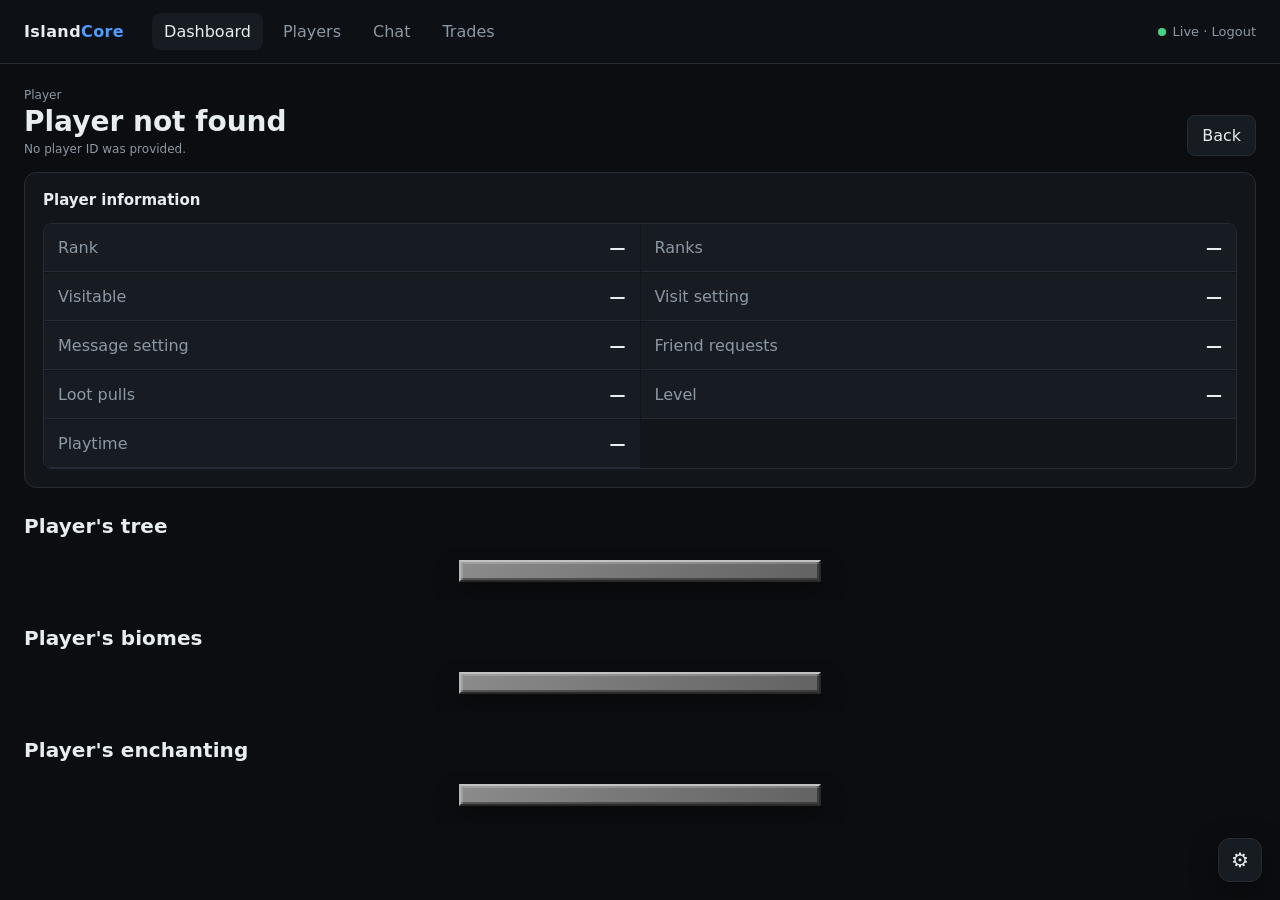
<file: player.html>
<!doctype html>
<html>
<head>
<meta charset="utf-8">
<meta name="viewport" content="width=device-width,initial-scale=1">
<title>IslandCore • Player</title>
<link rel="stylesheet" href="style.css">
<script src="config.js"></script>
<script src="app.js"></script>
</head>
<body>
<header class="top">
  <div class="logo">Island<span>Core</span></div>
  <nav><a class="active" href="index.html">Dashboard</a><a href="players.html">Players</a><a href="chat.html">Chat</a><a href="trades.html">Trades</a></nav>
  <div class="right"><span class="dot"></span>Live · <a href="#" data-logout>Logout</a></div>
</header>

<main class="wrap player-tree-page">
  <div class="player-page-head">
    <div>
      <div class="muted small">Player</div>
      <h1 id="playerName">Loading…</h1>
      <div class="muted small" id="playerUuid">—</div>
    </div>
    <a class="btn" href="index.html">Back</a>
  </div>

  <section class="card">
    <h2>Player information</h2>
    <div class="player-info-grid">
      <div class="info-row"><span class="muted">Rank</span><b id="rank">—</b></div>
      <div class="info-row"><span class="muted">Ranks</span><b id="ranks">—</b></div>
      <div class="info-row"><span class="muted">Visitable</span><b id="visitable">—</b></div>
      <div class="info-row"><span class="muted">Visit setting</span><b id="visitSetting">—</b></div>
      <div class="info-row"><span class="muted">Message setting</span><b id="msgSetting">—</b></div>
      <div class="info-row"><span class="muted">Friend requests</span><b id="friendRequestSetting">—</b></div>
      <div class="info-row"><span class="muted">Loot pulls</span><b id="lootPulls">—</b></div>
      <div class="info-row"><span class="muted">Level</span><b id="level">—</b></div>
      <div class="info-row"><span class="muted">Playtime</span><b id="playtime">—</b></div>
    </div>
  </section>

  <section class="player-tree-section">
    <div class="player-tree-subtitle" id="treeTitle">Player's tree</div>
    <div class="mc-gui-wrap">
      <div class="mc-gui" id="mainTreeGui" aria-label="Progression Tree"></div>
    </div>
  </section>

  <section class="player-tree-section">
    <div class="player-tree-subtitle" id="biomeTitle">Player's biomes</div>
    <div class="mc-gui-wrap">
      <div class="mc-gui" id="biomeGui" aria-label="Biomes"></div>
    </div>
  </section>

  <section class="player-tree-section">
    <div class="player-tree-subtitle" id="enchantTitle">Player's enchanting</div>
    <div class="mc-gui-wrap">
      <div class="mc-gui" id="enchantGui" aria-label="Enchanting"></div>
    </div>
  </section>
</main>

<div id="mcTooltip" class="mc-tooltip" role="tooltip" aria-hidden="true"></div>

<script>
const $=id=>document.getElementById(id);
let player=null;
let treeData=null;

const MC_COLORS={
  '0':'#000000','1':'#0000aa','2':'#00aa00','3':'#00aaaa','4':'#aa0000','5':'#aa00aa','6':'#ffaa00','7':'#aaaaaa',
  '8':'#555555','9':'#5555ff','a':'#55ff55','b':'#55ffff','c':'#ff5555','d':'#ff55ff','e':'#ffff55','f':'#ffffff'
};
const CUSTOM_COLORS={
  'BRONZE':'#CD7F32','SILVER':'#C0C0C0','GOLD':'#FFD700'
};

function esc(s){return String(s).replace(/[&<>"']/g,m=>({'&':'&amp;','<':'&lt;','>':'&gt;','"':'&quot;',"'":'&#39;'}[m]))}
function prettyMaterial(material){
  return String(material||'UNKNOWN').toLowerCase().split('_').map(x=>x.charAt(0).toUpperCase()+x.slice(1)).join(' ');
}
const MC_ASSET_BASE='https://mcasset.cloud/1.21.1/assets/minecraft/textures/';
const MC_RAW_ASSET_BASE='https://raw.githubusercontent.com/InventivetalentDev/minecraft-assets/1.21.1/assets/minecraft/textures/';
const MC_TEXTURE_OVERRIDES={
  DRAGON_HEAD:['block/dragon_head.png','entity/enderdragon/dragon.png','item/dragon_head.png'],
  PITCHER_PLANT:['item/pitcher_plant.png','block/pitcher_plant_top.png','block/pitcher_plant_bottom.png'],
  ENCHANTING_TABLE:['block/enchanting_table_side.png','block/enchanting_table_top.png','block/enchanting_table_bottom.png','item/enchanting_table.png'],
  BREWING_STAND:['item/brewing_stand.png','block/brewing_stand.png','entity/brewingstand.png'],
  CHEST:['block/chest_front.png','block/chest_side.png','item/chest.png'],
  CRAFTING_TABLE:['block/crafting_table_front.png','block/crafting_table_side.png','block/crafting_table_top.png','item/crafting_table.png'],
  SUNFLOWER:['block/sunflower.png'],
  POPPY:['block/poppy.png']
};
const MC_BLOCK_TEXTURES=new Set([
  'GRASS_BLOCK','END_STONE','NETHERRACK','ANCIENT_DEBRIS','POPPY','OAK_WOOD','BIRCH_WOOD','DARK_OAK_WOOD','SPRUCE_WOOD','JUNGLE_WOOD',
  'ACACIA_WOOD','MANGROVE_WOOD','CHERRY_WOOD','CRIMSON_HYPHAE','WARPED_HYPHAE','BASALT','ORANGE_CONCRETE','BEDROCK','SUNFLOWER'
]);
function textureCandidates(material){
  const key=String(material||'BEDROCK').toUpperCase();
  const m=key.toLowerCase();
  const paths=MC_TEXTURE_OVERRIDES[key]||[(MC_BLOCK_TEXTURES.has(key)?'block/':'item/')+m+'.png', (MC_BLOCK_TEXTURES.has(key)?'item/':'block/')+m+'.png'];
  const out=[];
  for(const path of paths){
    out.push(MC_ASSET_BASE+path);
    out.push(MC_RAW_ASSET_BASE+path);
  }
  return [...new Set(out)];
}
function materialUrl(material){ return textureCandidates(material)[0]; }
function materialFallbackUrl(material){ return textureCandidates(material)[1]||textureCandidates(material)[0]; }
function mcText(raw){
  let s=String(raw??'');
  let out='';
  let color='#ffffff';
  let bold=false,italic=false,underline=false,strike=false,obfuscated=false;
  let i=0;
  while(i<s.length){
    if(s[i]==='§' && i+1<s.length){
      const c=s[++i].toLowerCase();
      if(c==='x' && i+12<s.length){
        const hex=s.slice(i+1,i+13).split('§').join('');
        if(/^[0-9a-f]{6}$/i.test(hex)){ color='#'+hex; i+=12; continue; }
      }
      if(MC_COLORS[c]) color=MC_COLORS[c];
      else if(c==='l') bold=true;
      else if(c==='o') italic=true;
      else if(c==='n') underline=true;
      else if(c==='m') strike=true;
      else if(c==='k') obfuscated=true;
      else if(c==='r'){color='#ffffff';bold=false;italic=false;underline=false;strike=false;obfuscated=false;}
      i++; continue;
    }
    let ch=s[i++];
    if(obfuscated && ch!==' ') ch='█';
    const styles=[`color:${color}`];
    if(bold) styles.push('font-weight:700');
    if(italic) styles.push('font-style:italic');
    if(underline) styles.push('text-decoration:underline');
    if(strike) styles.push('text-decoration:line-through');
    out+='<span style="'+styles.join(';')+'">'+esc(ch)+'</span>';
  }
  return out;
}

function formatPlaytime(seconds){
  seconds=Math.max(0,Number(seconds)||0);
  const days=Math.floor(seconds/86400); seconds%=86400;
  const hours=Math.floor(seconds/3600); seconds%=3600;
  const minutes=Math.floor(seconds/60); seconds%=60;
  const parts=[];
  if(days) parts.push(days+'d');
  if(hours) parts.push(hours+'h');
  if(minutes) parts.push(minutes+'m');
  if(seconds || !parts.length) parts.push(seconds+'s');
  return parts.join(' ');
}

function createSlot(slotIndex, content, extraClass=''){
  const el=document.createElement('div');
  el.className='mc-slot '+extraClass;
  el.dataset.slot=slotIndex;
  if(content) el.innerHTML=content;
  return el;
}
function fillerSlot(i){
  return createSlot(i,'','mc-filler');
}
function itemHtml(material, amount=0, glint=false){
  const candidates=textureCandidates(material);
  const attrs=esc(JSON.stringify(candidates));
  return `<div class="mc-item ${glint?'mc-glint':''}"><img src="${candidates[0]}" alt="${esc(prettyMaterial(material))}" loading="eager" decoding="async" data-textures='${attrs}' data-texture-index="0" onerror="advanceTexture(this)">${amount>1?`<span class="mc-stack">${amount}</span>`:''}</div>`;
}
function advanceTexture(img){
  let candidates=[];
  try{candidates=JSON.parse(img.dataset.textures||'[]');}catch(_){}
  let index=Number(img.dataset.textureIndex||0)+1;
  if(index<candidates.length){
    img.dataset.textureIndex=String(index);
    img.src=candidates[index];
  }else{
    img.removeAttribute('onerror');
    img.style.visibility='hidden';
  }
}
function stripMcColors(s){return String(s||'').replace(/§x(?:§[0-9a-fA-F]){6}/g,'').replace(/§[0-9a-fk-or]/gi,'');}

function tooltipForNode(node){
  const lines=[];
  node.description.forEach(x=>lines.push({html:mcText(x),class:''}));
  lines.push({html:'',class:'gap'});
  if(node.active){
    lines.push({html:'<span class="mc-green-bold">ACTIVE</span>',class:''});
    if(player) lines.push({html:`<span class="mc-gray">Your level: </span><span class="mc-green">${Number(player.level||1).toLocaleString()}</span>`,class:''});
    lines.push({html:'<span class="mc-purple">Right-click to view drops</span>',class:''});
  }else if(node.unlocked){
    lines.push({html:'<span class="mc-yellow">Click to select</span>',class:''});
    lines.push({html:'<span class="mc-purple">Right-click to view drops</span>',class:''});
  }else{
    if(node.requirements?.length){
      lines.push({html:'<span class="mc-red-bold">REQUIRES:</span>',class:''});
      node.requirements.forEach(req=>{
        const label=findNodeName(req);
        lines.push({html:`<span class="mc-gray">• </span><span class="mc-red">${esc(label)}</span>`,class:''});
      });
      lines.push({html:'',class:'gap'});
    }
    lines.push({html:'<span class="mc-red-bold">LOCKED</span>',class:''});
    if(node.tokenCost>0) lines.push({html:`<span class="mc-gray">Tokens: </span><span class="mc-gold">${Number(node.tokenCost).toLocaleString()}</span>`,class:''});
    (node.itemCosts||[]).forEach(c=>lines.push({html:`<span class="mc-gray">• </span><span class="mc-white">${c.amount}x ${esc(prettyMaterial(c.material))}</span>`,class:''}));
    lines.push({html:node.requirements?.length?' <span class="mc-gray">Unlock prerequisites first</span>':'<span class="mc-yellow">Click to unlock</span>',class:''});
  }
  return {title:node.unlocked||node.active?node.displayName:'§7§l'+stripMcColors(node.displayName),lines};
}
function tooltipForBiome(node){
  const lines=[
    {html:`<span class="mc-gray">${esc(node.biomeType==='NETHER'?'Nether':'Forest')} biome</span>`,class:''},
    {html:'<span class="mc-gray">Wood/building family changes with selection.</span>',class:''},
    {html:'',class:'gap'}
  ];
  if(node.active) lines.push({html:'<span class="mc-green-bold">SELECTED</span>',class:''});
  else if(node.unlocked) lines.push({html:'<span class="mc-yellow">Click to select</span>',class:''});
  else{
    if(node.requirements?.length){
      lines.push({html:'<span class="mc-red-bold">REQUIRES:</span>',class:''});
      node.requirements.forEach(req=>lines.push({html:`<span class="mc-gray">• </span><span class="mc-red">${esc(findBiomeName(req))}</span>`,class:''}));
      lines.push({html:'',class:'gap'});
    }
    lines.push({html:'<span class="mc-red-bold">LOCKED</span>',class:''});
    if(node.tokenCost>0) lines.push({html:`<span class="mc-gray">Tokens: </span><span class="mc-gold">${Number(node.tokenCost).toLocaleString()}</span>`,class:''});
    (node.itemCosts||[]).forEach(c=>lines.push({html:`<span class="mc-gray">• </span><span class="mc-white">${c.amount}x ${esc(prettyMaterial(c.material))}</span>`,class:''}));
    lines.push({html:node.requirements?.length?'<span class="mc-gray">Unlock prerequisites first</span>':'<span class="mc-yellow">Click to unlock</span>',class:''});
  }
  return {title:node.active?'§a§l'+stripMcColors(node.displayName):node.unlocked?node.displayName:'§7§l'+stripMcColors(node.displayName),lines};
}
function findNodeName(id){
  const n=[...(treeData?.mainNodes||[]),...(treeData?.enchantingNodes||[])].find(x=>x.id===id);
  return n ? stripNodeName(n.displayName) : id;
}
function findBiomeName(id){
  const n=(treeData?.biomeNodes||[]).find(x=>x.id===id);
  return n ? stripNodeName(n.displayName) : id;
}
function stripNodeName(s){return String(s||'').replace(/^\s*§[0-9a-fk-or]\[[^\]]*\]\s*/i,'').replace(/^\s*\[[^\]]*\]\s*/,'').replace(/§[0-9a-fk-or]/gi,'').trim();}

function attachTooltip(slot, data){
  slot.addEventListener('mouseenter',()=>showTooltip(slot,data));
  slot.addEventListener('mousemove',positionTooltip);
  slot.addEventListener('mouseleave',hideTooltip);
}
function showTooltip(slot,data){
  const tip=$('mcTooltip');
  tip.innerHTML='<div class="mc-tooltip-title">'+mcText(data.title)+'</div>'+data.lines.map(x=>x.class==='gap'?'<div class="mc-tooltip-gap"></div>':'<div class="mc-tooltip-line">'+x.html+'</div>').join('');
  tip.classList.add('visible'); tip.setAttribute('aria-hidden','false');
  positionTooltip({clientX:slot.getBoundingClientRect().right+10,clientY:slot.getBoundingClientRect().top});
}
function positionTooltip(e){
  const tip=$('mcTooltip');
  if(!tip.classList.contains('visible'))return;
  const pad=12, rect=tip.getBoundingClientRect();
  let x=e.clientX+14,y=e.clientY+12;
  if(x+rect.width>window.innerWidth-pad)x=e.clientX-rect.width-14;
  if(y+rect.height>window.innerHeight-pad)y=window.innerHeight-rect.height-pad;
  if(y<pad)y=pad;
  tip.style.left=x+'px';tip.style.top=y+'px';
}
function hideTooltip(){const tip=$('mcTooltip');tip.classList.remove('visible');tip.setAttribute('aria-hidden','true')}

function setSlot(slots,index,html,tooltip,active=false,locked=false){
  const slot=createSlot(index,html,(active?'mc-active ':'')+(locked?'mc-locked ':''));
  slots[index]=slot;
  if(tooltip)attachTooltip(slot,tooltip);
}

function tokenItem(){
  return {title:'§6§lTree Tokens',lines:[
    {html:`<span class="mc-gray">Balance: </span><span class="mc-gold">${Number(treeData.tokens).toLocaleString()}</span>`,class:''},
    {html:'<span class="mc-gray">Used to unlock skill tree nodes.</span>',class:''}
  ]};
}

function renderChest(containerId,type){
  const container=$(containerId); container.innerHTML='';
  const slots=new Array(type==='enchanting'?27:54);
  for(let i=0;i<slots.length;i++)slots[i]=fillerSlot(i);

  if(type==='main'){
    setSlot(slots,0,itemHtml('CRAFTING_TABLE'),{title:'§fBack',lines:[{html:'<span class="mc-gray">Close the skill tree</span>',class:''}]});
    setSlot(slots,4,itemHtml('SUNFLOWER'),tokenItem());
    const biomeUnlocked=treeData.unlockedNodes.includes('biome');
    const biome={title:biomeUnlocked?'§aBiome':'§c§lBiome Locked',lines:[{html:biomeUnlocked?'<span class="mc-gray">Open the biome tab</span>':'<span class="mc-gray">Unlock the </span><span class="mc-yellow">Biome</span><span class="mc-gray"> category first.</span>',class:''}]};
    setSlot(slots,8,itemHtml(biomeUnlocked?'OAK_SAPLING':'BEDROCK'),biome,false,!biomeUnlocked);
    setSlot(slots,50,itemHtml('ENCHANTING_TABLE'),{title:'§dEnchanting',lines:[{html:'<span class="mc-gray">Open enchanting and brewing</span>',class:''}]});
    (treeData.mainNodes||[]).forEach(n=>{
      const material=n.unlocked?n.material:'BEDROCK';
      const tt=tooltipForNode(n);
      setSlot(slots,n.slot,itemHtml(material,0,n.active),tt,n.active,!n.unlocked);
    });
  }else if(type==='biome'){
    setSlot(slots,0,itemHtml('CHEST'),{title:'§fBack',lines:[{html:'<span class="mc-gray">Return to the Progression Tree</span>',class:''}]});
    setSlot(slots,4,itemHtml('SUNFLOWER'),tokenItem());
    setSlot(slots,8,itemHtml('OAK_SAPLING',0,true),{title:'§a§lBiome',lines:[{html:'<span class="mc-gray">Currently viewing biomes</span>',class:''}]},true);
    (treeData.biomeNodes||[]).forEach(n=>{
      setSlot(slots,n.slot,itemHtml(n.unlocked?n.material:'BEDROCK',0,n.active),tooltipForBiome(n),n.active,!n.unlocked);
    });
  }else{
    setSlot(slots,0,itemHtml('ENCHANTING_TABLE',0,true),{title:'§d§lEnchanting',lines:[{html:'<span class="mc-gray">Currently viewing enchanting & brewing</span>',class:''}]},true);
    setSlot(slots,4,itemHtml('SUNFLOWER'),tokenItem());
    setSlot(slots,9,itemHtml('CHEST'),{title:'§fBack',lines:[{html:'<span class="mc-gray">Return to the Progression Tree</span>',class:''}]});
    (treeData.enchantingNodes||[]).forEach(n=>{
      setSlot(slots,n.slot,itemHtml(n.unlocked?n.material:'BEDROCK',0,n.active),tooltipForNode(n),n.active,!n.unlocked);
    });
  }
  slots.forEach(s=>container.appendChild(s));
}

async function loadPlayer(){
  const uuid=new URLSearchParams(location.search).get('uuid');
  if(!uuid){$('playerName').textContent='Player not found';$('playerUuid').textContent='No player ID was provided.';return;}
  try{
    const r=await DashboardAPI.request('/api/players/'+encodeURIComponent(uuid));
    if(!r.ok){$('playerName').textContent='Player not found';$('playerUuid').textContent=uuid;return;}
    player=await r.json();
    $('playerName').textContent=player.name;
    $('playerUuid').textContent=player.uuid;
    $('treeTitle').textContent=player.name+"'s tree";
    $('biomeTitle').textContent=player.name+"'s biomes";
    $('enchantTitle').textContent=player.name+"'s enchanting";
    $('rank').textContent=player.rank;
    $('ranks').textContent=player.ranks.length?player.ranks.join(', '):'None';
    $('visitable').textContent=player.visitable?'Yes':'No';
    $('visitSetting').textContent=player.visitSetting;
    $('msgSetting').textContent=player.msgSetting;
    $('friendRequestSetting').textContent=player.friendRequestSetting;
    $('lootPulls').textContent=Number(player.lootPulls||0).toLocaleString();
    $('level').textContent=Number(player.level||1).toLocaleString();
    $('playtime').textContent=formatPlaytime(player.playtimeSeconds);

    const tr=await DashboardAPI.request('/api/players/'+encodeURIComponent(uuid)+'/skilltree');
    if(!tr.ok)throw new Error('Unable to load skill tree');
    treeData=await tr.json();
    renderChest('mainTreeGui','main');
    renderChest('biomeGui','biome');
    renderChest('enchantGui','enchanting');
  }catch(e){
    console.error(e);
    $('playerName').textContent='Unable to load player';
    $('playerUuid').textContent='The dashboard API could not be reached.';
  }
}
loadPlayer();
</script>
</body>
</html>
</file>
<file: style.css>
:root{
  --bg:#0b0d10;--panel:#12161b;--panel2:#171c22;--border:#252c35;
  --text:#e8edf2;--muted:#8d98a5;--accent:#4f9cff;--good:#45d483;--warn:#f2c94c;--bad:#ff5d73;
}
*{box-sizing:border-box}body{margin:0;background:var(--bg);color:var(--text);font-family:Inter,system-ui,-apple-system,Segoe UI,sans-serif}
a{color:inherit;text-decoration:none}.top{height:64px;border-bottom:1px solid var(--border);display:flex;align-items:center;padding:0 24px;gap:28px;background:#0d1014;position:sticky;top:0;z-index:5}
.logo{font-weight:800;letter-spacing:.4px}.logo span{color:var(--accent)}nav{display:flex;gap:8px}nav a{padding:9px 12px;border-radius:8px;color:var(--muted)}nav a.active,nav a:hover{background:var(--panel2);color:var(--text)}
.right{margin-left:auto;color:var(--muted);font-size:13px}.wrap{max-width:1500px;margin:auto;padding:24px}
.grid{display:grid;grid-template-columns:repeat(2,minmax(0,1fr));gap:16px}.card{background:var(--panel);border:1px solid var(--border);border-radius:12px;padding:18px;min-width:0}
.card h2{font-size:15px;margin:0 0 14px}.metric{font-size:30px;font-weight:800}.muted{color:var(--muted)}.small{font-size:12px}
.bar{height:8px;background:#242a31;border-radius:99px;overflow:hidden}.bar>i{display:block;height:100%;background:var(--accent);border-radius:99px;transition:width .25s ease}
.players{display:flex;flex-wrap:wrap;gap:8px}.players-scroll{max-height:154px;overflow-y:auto;padding-right:6px;align-content:flex-start}.pill{background:var(--panel2);border:1px solid var(--border);padding:7px 10px;border-radius:999px;font-size:13px}
.worlds-scroll{max-height:250px;overflow:auto;border:1px solid var(--border);border-radius:9px}
.trades-scroll{max-height:600px;overflow:auto;border:1px solid var(--border);border-radius:9px}
.trades-scroll tr:last-child td{border-bottom:0}
.items-given{display:flex;flex-wrap:wrap;gap:6px}
.item-pill{background:var(--panel2);border:1px solid var(--border);border-radius:999px;padding:3px 9px;font-size:12px;white-space:nowrap}
.sort-btn{display:flex;align-items:center;gap:6px}
.sort-arrow{display:inline-block;transition:transform .15s ease}
.sort-arrow.asc{transform:rotate(180deg)}table{width:100%;border-collapse:collapse;font-size:13px}th,td{text-align:left;padding:10px 8px;border-bottom:1px solid var(--border);vertical-align:top}th{color:var(--muted);font-weight:600;position:sticky;top:0;background:var(--panel2);z-index:1}.worlds-scroll tr:last-child td{border-bottom:0}
pre,.terminal{margin:0;background:#080a0d;border:1px solid var(--border);border-radius:9px;padding:12px;white-space:pre-wrap;overflow:auto;color:#cbd5df;font:12px/1.55 ui-monospace,SFMono-Regular,Consolas,monospace}
.console{height:500px}.chat{height:600px}.inputrow{display:flex;gap:8px;margin-top:10px}.inputrow input{flex:1}.inputrow button,.btn{border:1px solid var(--border);background:var(--panel2);color:var(--text);border-radius:8px;padding:10px 14px;cursor:pointer}.inputrow button:hover,.btn:hover{border-color:#3b4652}
.chat-controls{display:flex;flex-wrap:wrap;align-items:center;gap:8px;margin-bottom:10px}
.chat-controls select,.chat-controls input{background:#0b0e12;color:var(--text);border:1px solid var(--border);padding:9px 11px;border-radius:8px;outline:none}
.chat-controls .btn{padding:9px 13px}
.chat-controls .small{margin-left:auto}
.chat-line{display:block;border-radius:4px;transition:background-color .3s ease}
.chat-line-hit{background:rgba(79,156,255,.25);outline:1px solid var(--accent)}
@media(max-width:600px){.chat-controls .small{margin-left:0;width:100%}}
input{background:#0b0e12;color:var(--text);border:1px solid var(--border);padding:11px;border-radius:8px;outline:none}.login{min-height:100vh;display:grid;place-items:center;position:relative;overflow:hidden;padding:24px}.login-page{background:radial-gradient(circle at 50% 0%,#16263a 0,#0b0d10 42%);min-height:100vh}.login-card{width:min(440px,100%);padding:32px;position:relative;z-index:2;box-shadow:0 24px 80px rgba(0,0,0,.45);background:rgba(18,22,27,.92);backdrop-filter:blur(14px)}
.login-brand{display:flex;align-items:center;gap:12px;margin-bottom:34px}.brand-mark{width:42px;height:42px;border-radius:12px;display:grid;place-items:center;background:linear-gradient(135deg,#4f9cff,#7a5cff);font-weight:900;font-size:20px;box-shadow:0 8px 24px rgba(79,156,255,.25)}.login-heading h1{font-size:28px;margin:0 0 7px}.login-heading p{margin:0 0 26px}.field-label{display:block;font-size:12px;font-weight:700;color:#c9d2dc;margin-bottom:8px}.password-wrap{position:relative}.password-wrap input{width:100%;margin:0;padding:13px 40px 13px 13px}.lock-icon{position:absolute;right:14px;top:50%;transform:translateY(-50%);font-size:8px;color:var(--muted)}.login-btn{width:100%;margin-top:14px;padding:12px 15px;display:flex;align-items:center;justify-content:space-between;background:var(--accent);border-color:var(--accent);font-weight:700}.login-btn:hover{background:#6aaaFF;border-color:#6aaaFF}.login-note{text-align:center;color:var(--muted);font-size:11px;margin:18px 0 0}.login-glow{position:absolute;width:360px;height:360px;border-radius:50%;filter:blur(80px);opacity:.16}.login-glow-one{background:#4f9cff;top:-150px;left:calc(50% - 300px)}.login-glow-two{background:#7a5cff;bottom:-180px;right:calc(50% - 320px)}
/* Grid lines overlay */
.login-grid-lines{position:absolute;inset:0;display:flex;justify-content:space-evenly;pointer-events:none;z-index:0;opacity:.06}
.login-grid-lines span{display:block;width:1px;height:100%;background:var(--accent)}
/* Shared box the username + password fields sit inside, nested within the
   bigger login-card, so the two inputs read as one grouped unit. */
.field-group{background:rgba(11,14,18,.55);border:1px solid var(--border);border-radius:10px;padding:18px 16px 4px;margin-bottom:22px}
/* Field wrapper with icon */
.field-wrap{position:relative}.field-wrap input{width:100%;margin:0;padding:13px 40px 13px 13px}
.field-icon{position:absolute;right:13px;top:50%;transform:translateY(-50%);color:var(--muted);display:flex;align-items:center}
.field-icon-btn{background:none;border:none;cursor:pointer;padding:2px;color:var(--muted);display:flex;align-items:center;transition:color .15s}.field-icon-btn:hover{color:var(--text)}
/* Error banner */
.login-error{display:flex;align-items:center;gap:9px;background:rgba(255,93,115,.1);border:1px solid rgba(255,93,115,.35);border-radius:8px;padding:11px 13px;font-size:13px;color:#ff8fa0;margin-bottom:18px}
.login-error-icon{width:18px;height:18px;border-radius:50%;background:rgba(255,93,115,.25);display:grid;place-items:center;font-weight:800;font-size:10px;flex-shrink:0}
/* Server status bar at bottom of login page */
.login-status{position:fixed;bottom:22px;left:50%;transform:translateX(-50%);display:flex;align-items:center;gap:7px;font-size:12px;color:var(--muted);background:rgba(13,16,20,.7);backdrop-filter:blur(8px);border:1px solid var(--border);border-radius:99px;padding:6px 14px;z-index:10}
.login-status .dot{background:var(--muted);transition:background .4s}
canvas{width:100%;height:180px;display:block;margin-top:8px}.statrow{display:flex;justify-content:space-between;gap:12px;margin:8px 0}.dot{display:inline-block;width:8px;height:8px;border-radius:50%;background:var(--good);margin-right:7px}
@media(max-width:900px){.grid{grid-template-columns:1fr}.right{display:none}}@media(max-width:600px){.wrap{padding:14px}.top{padding:0 14px;gap:10px}.top nav{gap:0}.top nav a{padding:8px}.login-card{padding:24px}.worlds-scroll{max-height:220px}}

/* Dashboard settings */
.settings-button{
  position:fixed;right:18px;bottom:18px;z-index:100;
  width:44px;height:44px;border:1px solid var(--border);
  border-radius:12px;background:var(--panel2);color:var(--text);
  font-size:20px;line-height:1;cursor:pointer;
  box-shadow:0 8px 28px rgba(0,0,0,.35);
  transition:transform .15s ease,border-color .15s ease,background .15s ease;
}
.settings-button:hover{transform:translateY(-2px);border-color:#3b4652;background:#1c2229}
.settings-overlay{
  position:fixed;inset:0;z-index:99;display:none;align-items:center;justify-content:center;
  padding:20px;background:rgba(0,0,0,.58);backdrop-filter:blur(6px);
}
.settings-overlay.open{display:flex}
.settings-modal{
  width:min(440px,100%);background:var(--panel);border:1px solid var(--border);
  border-radius:14px;padding:20px;box-shadow:0 24px 80px rgba(0,0,0,.5);
}
.settings-header{display:flex;align-items:flex-start;justify-content:space-between;gap:14px;margin-bottom:20px}
.settings-header h2{margin:0 0 5px;font-size:18px}
.settings-close{
  border:0;background:transparent;color:var(--muted);font-size:27px;line-height:1;
  cursor:pointer;padding:0 3px
}
.settings-close:hover{color:var(--text)}
.settings-modal .field-label{margin-top:14px}
.settings-modal input{width:100%;margin-bottom:2px}
.settings-note{margin:14px 0 0;line-height:1.5}
.settings-actions{display:flex;justify-content:flex-end;gap:8px;margin-top:20px}
.settings-save{background:var(--accent);border-color:var(--accent);font-weight:700}
.settings-save:hover{background:#6aaaFF;border-color:#6aaaFF}
@media(max-width:600px){
  .settings-button{right:14px;bottom:14px}
  .settings-modal{padding:18px}
}

/* Players */
.player-search-wrap{margin-top:12px}
.player-search{width:100%;padding:9px 11px}
.player-pill{cursor:pointer;appearance:none;font:inherit;color:var(--text)}
.player-pill:hover{border-color:#3b4652;background:#1c2229}
.player-page-head{display:flex;align-items:flex-end;justify-content:space-between;gap:16px;margin-bottom:16px}
.player-page-head h1{margin:3px 0 4px;font-size:28px}
.player-info-grid{display:grid;grid-template-columns:repeat(2,minmax(0,1fr));gap:1px;border:1px solid var(--border);border-radius:9px;overflow:hidden}
.info-row{display:flex;justify-content:space-between;align-items:center;gap:18px;padding:14px;background:var(--panel2);border-bottom:1px solid var(--border)}
.info-row b{text-align:right;overflow-wrap:anywhere}
@media(max-width:700px){
  .player-info-grid{grid-template-columns:1fr}
  .player-page-head{align-items:flex-start}
}

/* Minecraft-style progression tree replica */
.player-tree-page{padding-bottom:70px}
.player-tree-section{margin-top:26px}
.player-tree-subtitle{font-size:20px;font-weight:800;margin:0 0 10px;color:var(--text);letter-spacing:.1px}
.mc-gui-wrap{display:flex;justify-content:center;overflow-x:auto;padding:12px 4px 18px}
.mc-gui{
  --mc-slot:36px;
  display:grid;grid-template-columns:repeat(9,var(--mc-slot));
  gap:2px;padding:9px;
  width:max-content;min-width:calc(var(--mc-slot) * 9 + 22px);
  background:linear-gradient(135deg,#8c8c8c 0%,#777 48%,#626262 100%);
  border:2px solid #292929;border-top-color:#c2c2c2;border-left-color:#b4b4b4;
  box-shadow:inset 2px 2px 0 rgba(255,255,255,.18),inset -2px -2px 0 rgba(0,0,0,.38),0 8px 24px rgba(0,0,0,.34);
  image-rendering:pixelated;
}
.mc-slot{width:var(--mc-slot);height:var(--mc-slot);position:relative;display:grid;place-items:center;overflow:hidden;background:#373737;border:2px solid #1c1c1c;border-top-color:#5a5a5a;border-left-color:#515151;box-shadow:inset 1px 1px 0 rgba(255,255,255,.08),inset -1px -1px 0 rgba(0,0,0,.38)}
.mc-filler{background:#555;border-color:#3a3a3a;opacity:.95}
.mc-item{width:30px;height:30px;display:grid;place-items:center;position:relative;z-index:2;filter:drop-shadow(2px 2px 0 rgba(0,0,0,.45))}
.mc-item img{width:27px;height:27px;object-fit:contain;image-rendering:pixelated;user-select:none;-webkit-user-drag:none}
.mc-stack{position:absolute;right:-1px;bottom:-2px;color:#fff;font:700 14px/1 monospace;text-shadow:2px 2px #222,1px 1px #222;z-index:3}
.mc-active{z-index:4;box-shadow:inset 0 0 0 2px rgba(255,255,255,.16),inset 0 0 7px rgba(124,72,255,.75)}
.mc-active::before{content:"";position:absolute;inset:0;pointer-events:none;background:linear-gradient(125deg,transparent 18%,rgba(255,255,255,.25) 45%,transparent 72%);transform:translateX(-110%);animation:mc-glint 1.8s linear infinite;z-index:1}
.mc-glint{overflow:hidden;filter:drop-shadow(2px 2px 0 rgba(0,0,0,.45))}
.mc-glint::after{content:"";position:absolute;inset:-6px;pointer-events:none;background:linear-gradient(125deg,transparent 18%,rgba(255,255,255,.55) 46%,transparent 72%);transform:translateX(-120%);animation:mc-glint 1.8s linear infinite;z-index:4}
.mc-locked .mc-item img{opacity:.96}
@keyframes mc-glint{to{transform:translateX(110%)}}

.mc-tooltip{position:fixed;z-index:1000;display:none;min-width:235px;max-width:340px;padding:8px 10px 9px;background:linear-gradient(145deg,#020913,#07182d 55%,#020913);border:2px solid #111b29;border-radius:2px;box-shadow:inset 0 0 0 1px #33465d,0 4px 14px rgba(0,0,0,.65);font:16px/1.18 ui-monospace,SFMono-Regular,Consolas,"Liberation Mono",monospace;text-shadow:2px 2px #000;pointer-events:none}
.mc-tooltip.visible{display:block}
.mc-tooltip-title{font-weight:800;margin-bottom:4px;white-space:nowrap}
.mc-tooltip-line{min-height:18px;white-space:normal}
.mc-tooltip-gap{height:7px}
.mc-green{color:#55ff55}.mc-green-bold{color:#55ff55;font-weight:800}.mc-gray{color:#aaa}.mc-white{color:#fff}.mc-yellow{color:#ffff55}.mc-gold{color:#ffaa00}.mc-red{color:#ff5555}.mc-red-bold{color:#ff5555;font-weight:800}.mc-purple{color:#ff55ff}.mc-blue{color:#5555ff}
@media(max-width:700px){
  .player-tree-subtitle{font-size:18px}
  .mc-gui-wrap{justify-content:flex-start}
  .mc-tooltip{font-size:14px;max-width:290px}
}

/* All players page */
.players-page-head{margin-bottom:16px}
.players-page-head h1{font-size:28px;margin:3px 0 4px}
.players-page-search{margin-top:0}
.all-players-list{display:grid;grid-template-columns:repeat(2,minmax(0,1fr));gap:8px;margin-top:14px}
.all-player-row{width:100%;display:flex;align-items:center;justify-content:space-between;gap:14px;text-align:left;background:var(--panel2);border:1px solid var(--border);border-radius:9px;padding:12px 14px;color:var(--text);font:inherit;cursor:pointer}
.all-player-row:hover{border-color:#3b4652;background:#1c2229}
.all-player-name{font-weight:700;overflow:hidden;text-overflow:ellipsis;white-space:nowrap}
.all-player-status{font-size:11px;color:var(--muted);white-space:nowrap}
.all-player-status.online{color:var(--good);font-weight:700}
.all-players-empty{padding:20px 4px}
@media(max-width:700px){.all-players-list{grid-template-columns:1fr}}
</file>
